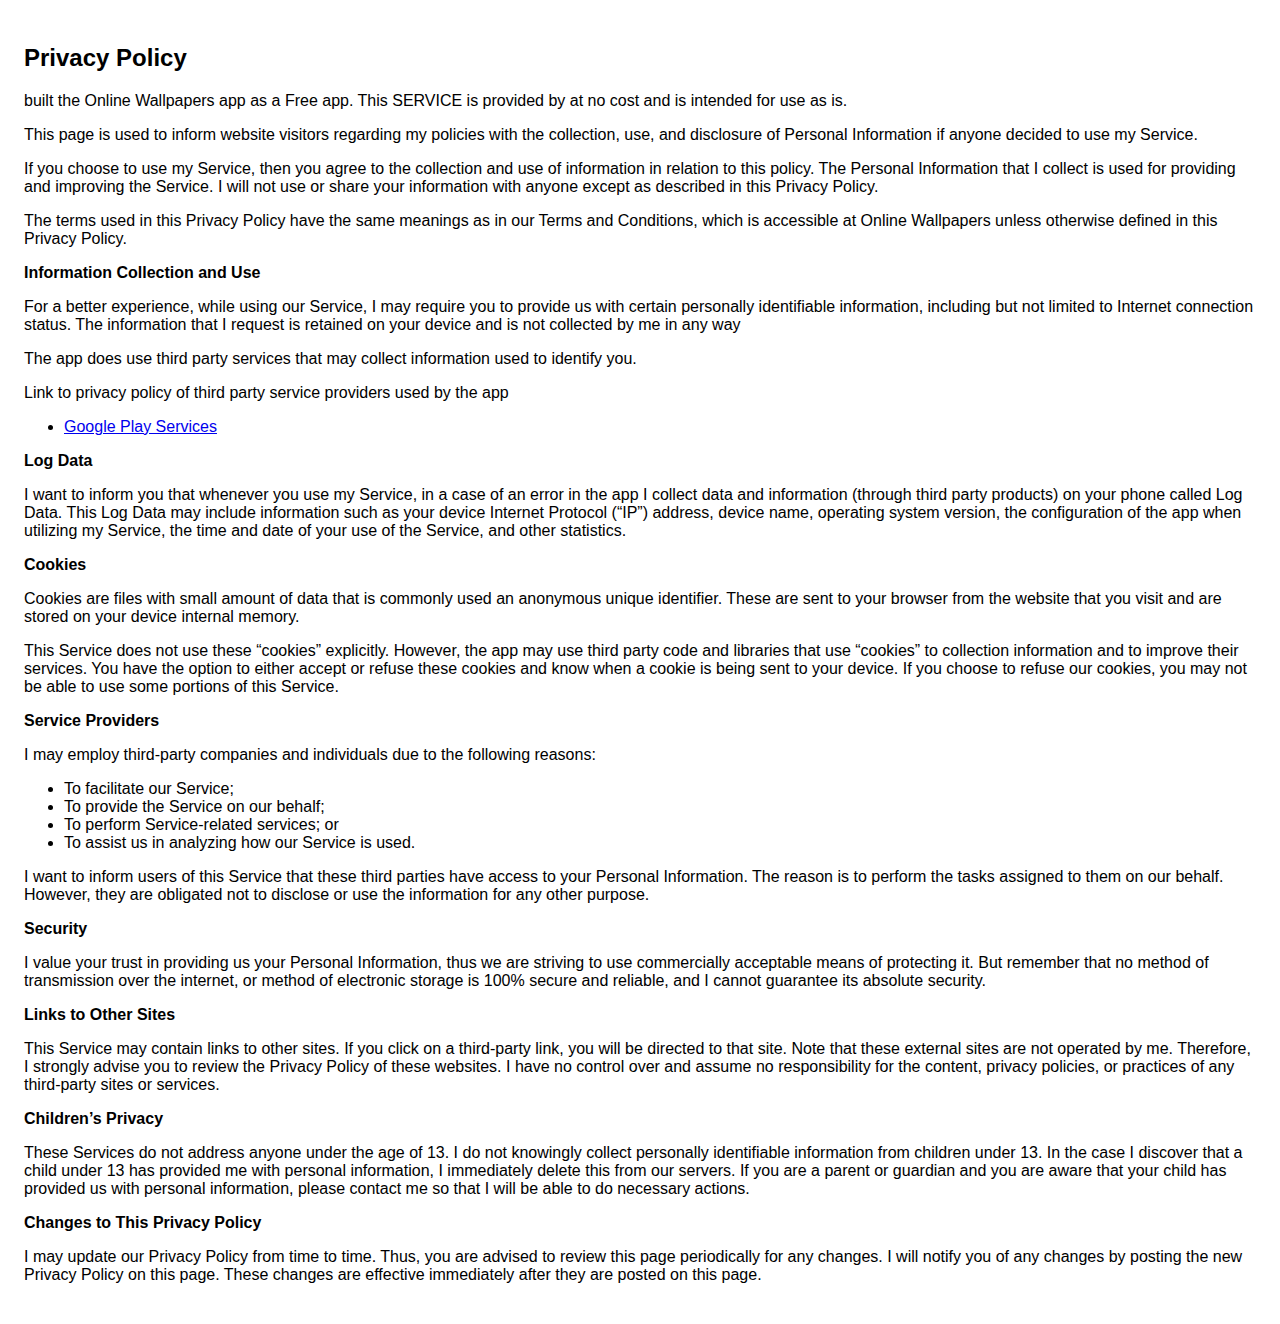
<file: privacy.html>
<!DOCTYPE html><html> <head> <meta charset="utf-8"> <meta name="viewport" content="width=device-width"> <title>Privacy Policy</title> <style>body{font-family: "Helvetica Neue", Helvetica, Arial, sans-serif; padding:1em;}</style></head> <body><h2>Privacy Policy</h2> <p>  built the Online Wallpapers app as a Free app. This SERVICE is provided by  at no cost and is intended for use as is.
                  </p> <p>This page is used to inform website visitors regarding my policies with the collection, use, and
                    disclosure of Personal Information if anyone decided to use my Service.
                  </p> <p>If you choose to use my Service, then you agree to the collection and use of information in relation
                    to this policy. The Personal Information that I collect is used for providing and improving the
                    Service. I will not use or share your information with anyone except as described
                    in this Privacy Policy.
                  </p> <p>The terms used in this Privacy Policy have the same meanings as in our Terms and Conditions, which is accessible
                    at Online Wallpapers unless otherwise defined in this Privacy Policy.
                  </p> <p><strong>Information Collection and Use</strong></p> <p>For a better experience, while using our Service, I may require you to provide us with certain
                    personally identifiable information, including but not limited to Internet connection status. The information that I request is retained on your device and is not collected by me in any way
                  </p> <p>The app does use third party services that may collect information used to identify you.</p> <div><p>Link to privacy policy of third party service providers used by the app</p> <ul><li><a href="https://www.google.com/policies/privacy/" target="_blank">Google Play Services</a></li> <!----> <!----> <!----> <!----> <!----></ul></div> <p><strong>Log Data</strong></p> <p> I want to inform you that whenever you use my Service, in a case of an
                    error in the app I collect data and information (through third party products) on your phone
                    called Log Data. This Log Data may include information such as your device Internet Protocol (“IP”) address,
                    device name, operating system version, the configuration of the app when utilizing my Service,
                    the time and date of your use of the Service, and other statistics.
                  </p> <p><strong>Cookies</strong></p> <p>Cookies are files with small amount of data that is commonly used an anonymous unique identifier. These
                    are sent to your browser from the website that you visit and are stored on your device internal memory.
                  </p> <p>This Service does not use these “cookies” explicitly. However, the app may use third party code and libraries
                    that use “cookies” to collection information and to improve their services. You have the option to either
                    accept or refuse these cookies and know when a cookie is being sent to your device. If you choose to
                    refuse our cookies, you may not be able to use some portions of this Service.
                  </p> <p><strong>Service Providers</strong></p> <p> I may employ third-party companies and individuals due to the following reasons:</p> <ul><li>To facilitate our Service;</li> <li>To provide the Service on our behalf;</li> <li>To perform Service-related services; or</li> <li>To assist us in analyzing how our Service is used.</li></ul> <p> I want to inform users of this Service that these third parties have access to your
                    Personal Information. The reason is to perform the tasks assigned to them on our behalf. However, they
                    are obligated not to disclose or use the information for any other purpose.
                  </p> <p><strong>Security</strong></p> <p> I value your trust in providing us your Personal Information, thus we are striving
                    to use commercially acceptable means of protecting it. But remember that no method of transmission over
                    the internet, or method of electronic storage is 100% secure and reliable, and I cannot guarantee
                    its absolute security.
                  </p> <p><strong>Links to Other Sites</strong></p> <p>This Service may contain links to other sites. If you click on a third-party link, you will be directed
                    to that site. Note that these external sites are not operated by me. Therefore, I strongly
                    advise you to review the Privacy Policy of these websites. I have no control over
                    and assume no responsibility for the content, privacy policies, or practices of any third-party sites
                    or services.
                  </p> <p><strong>Children’s Privacy</strong></p> <p>These Services do not address anyone under the age of 13. I do not knowingly collect
                    personally identifiable information from children under 13. In the case I discover that a child
                    under 13 has provided me with personal information, I immediately delete this from
                    our servers. If you are a parent or guardian and you are aware that your child has provided us with personal
                    information, please contact me so that I will be able to do necessary actions.
                  </p> <p><strong>Changes to This Privacy Policy</strong></p> <p> I may update our Privacy Policy from time to time. Thus, you are advised to review
                    this page periodically for any changes. I will notify you of any changes by posting
                    the new Privacy Policy on this page. These changes are effective immediately after they are posted on
                    this page.
                  </p> </body></html>
</file>
